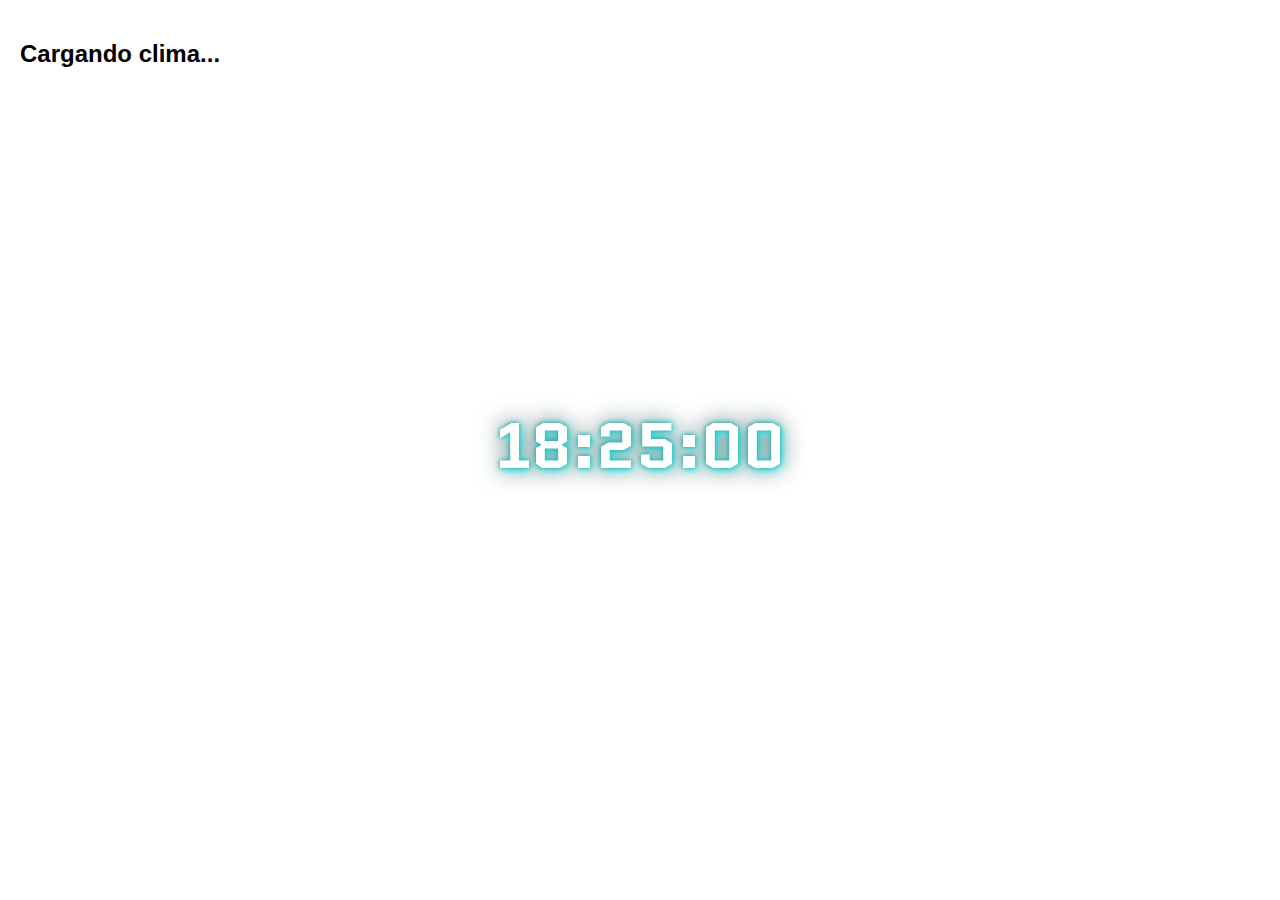
<file: index.html>
<!DOCTYPE html>
<html>
    <head>
        <meta charset="UTF-8">
        <meta name="viewport" content="width=device-width, initial-scale=1.0">
        <title>Reloj Digital</title>
        <link rel="icon" href="./mp4/icono.png" type="image/png">
        <link rel="stylesheet" href="style.css">
    </head>
    <body>

        <div class="clima" id="clima">Cargando clima...</div>
        <div class="reloj" id="reloj">Cargando hora...</div>
        <video autoplay loop muted id="videoFondo">
            <source src="https://github.com/valeeochoa/digitalClock/releases/download/1.0/nubes-dia.mp4" type="video/mp4">
           <!--por si no se pudo cargar--> Tu navegador no soporta videos.
        </video>
        <script src="script.js"></script>
    </body>
</html>
</file>
<file: style.css>
@import url('https://fonts.googleapis.com/css2?family=Quantico:ital,wght@0,400;0,700;1,400;1,700&display=swap');

body, html {
    margin: 0;
    padding: 0;
    overflow: hidden; /* Evita barras de desplazamiento */
    width: 100%;
    height: 100%;
    align-items: center;
    justify-content: center;
    display: flex;
    transition: background-color 15s ease;
}
.navbar {
    font-family:'Courier New', Courier, monospace;
    position: fixed;
    top: 0;
    right: 0;
    padding: 10px 20px;
    display: flex;
    justify-content: center;
    align-items: center;
    z-index: 1000;
}

.navbar ul {
    list-style: none;
    padding: 0;
    margin: 0;
}

.navbar li {
    margin: 10px;
    background-color: #266751;
    width: 200px;
    height: 50px;
    text-align: center;
    justify-content: center;
    align-items: center;
    display: flex;
    border-radius: 10px;
}

.navbar a {
    color: white;
    font-family: Arial, Helvetica, sans-serif;
    font-size: 20px;
    font-weight: 700;
    text-decoration: none;
    text-align: center;
}

.navbar a:hover {
    color: #11674a;
}

h2{
    position: fixed;
    margin-top: -300px;
    font-family: Arial, Helvetica, sans-serif;
    font-weight: 600;
    font-size: 3rem;
}
.reloj {
    font-family: 'Quantico', sans-serif;
    font-weight: 700;
    font-style: normal;
    font-size: 4rem;
    color: white;
    padding: 20px 40px;
    text-align: center;
    width: 300px;
    height: 100px;
    text-shadow: 2px 2px 10px rgba(0, 255, 255, 0.7), 0 0 25px rgb(62, 90, 90), 0 0 5px darkcyan;
}
.clima {
    font-family:Arial, Helvetica, sans-serif;
    font-size: 1.5rem;
    position: absolute;
    top:10px;
    left: 20px;
    font-weight: bold;
    margin-top: 30px;
}

video {
    position: absolute;
    top: 0;
    left: 0;
    width: 100vw;
    height: 100vh;
    object-fit: cover; /* Hace que el video cubra toda la pantalla */
    z-index: -1; /* Lo manda al fondo */
}


button {
    padding: 10px;
    margin: 5px;
    border: none;
    background-color: #a9daef;
    color: black;
    cursor: pointer;
    border-radius: 5px;
}

button:hover {
    background-color: #1d4f7a;
}
</file>
